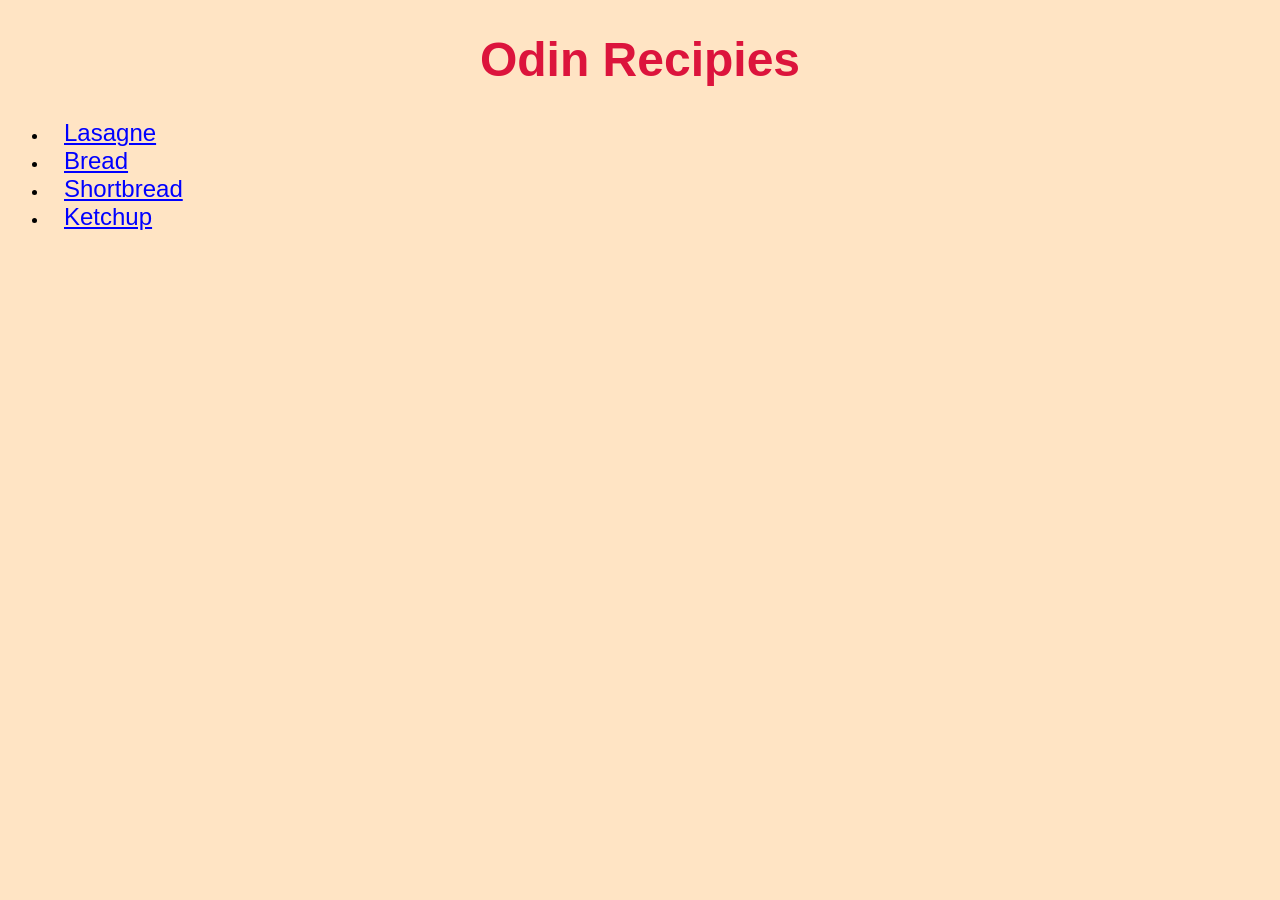
<file: index.html>
<!DOCTYPE html>
<html lang="en">
<head>
    <meta charset="UTF-8">
    <meta name="viewport" content="width=device-width, initial-scale=1.0">
    <title>Odin Recipies</title>
    <link rel="stylesheet" href="style.css">
</head>
<body>
    <h1>Odin Recipies</h1>
    <ul>
        <li><a href="recipies/lasagne.html" target="_blank" rel="noopener noreferrer">Lasagne</a></li>
        <li><a href="recipies/bread.html" target="_blank" rel="noopener noreferrer">Bread</a></li>
        <li><a href="recipies/shortbread.html" target="_blank" rel="noopener noreferrer">Shortbread</a></li>
        <li><a href="recipies/ketchup.html" target="_blank" rel="noopener noreferrer">Ketchup</a></li>
    </ul>
</body>
</html>
</file>
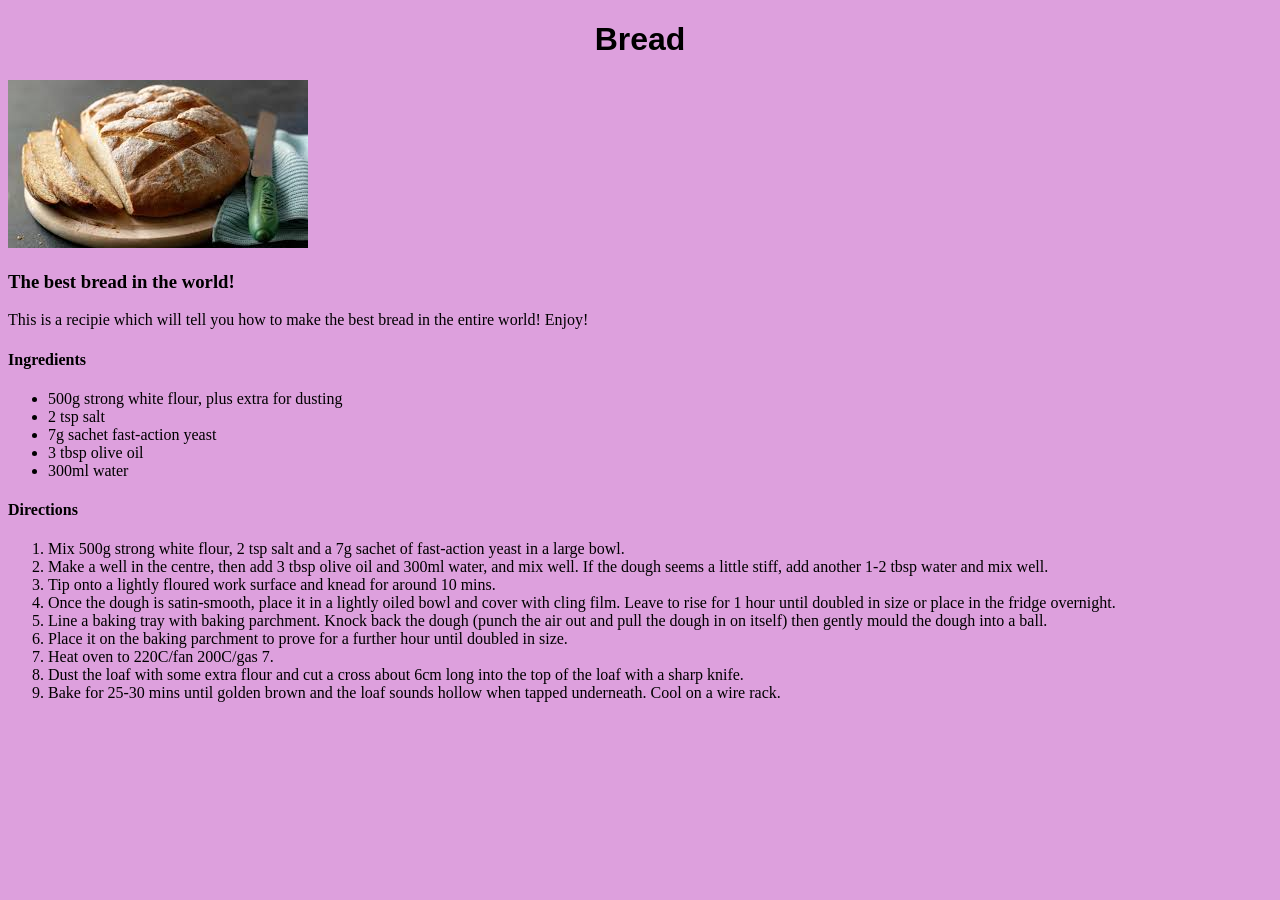
<file: recipies/bread.html>
<!DOCTYPE html>
<html lang="en">
<head>
    <meta charset="UTF-8">
    <meta name="viewport" content="width=device-width, initial-scale=1.0">
    <title>Bread</title>
    <link rel="stylesheet" href="style.css">
</head>
<body>
    <h1>Bread</h1>   
    <img src="../images/bread.jpeg" alt="Image of a loaf of bread" height="168" width="300">
    <h3>The best bread in the world!</h3>
    <p>This is a recipie which will tell you how to make the best bread in the entire world! Enjoy!</p>
    <h4>Ingredients</h4>
    <ul>
        <li>500g strong white flour, plus extra for dusting</li>
        <li>2 tsp salt</li>
        <li>7g sachet fast-action yeast</li>
        <li>3 tbsp olive oil</li>
        <li>300ml water</li>
    </ul>
    <h4>Directions</h4>
    <ol>
        <li>Mix 500g strong white flour, 2 tsp salt and a 7g sachet of fast-action yeast in a large bowl.</li>
        <li>Make a well in the centre, then add 3 tbsp olive oil and 300ml water, and mix well. If the dough seems a little stiff, add another 1-2 tbsp water and mix well.</li>
        <li>Tip onto a lightly floured work surface and knead for around 10 mins.</li>
        <li>Once the dough is satin-smooth, place it in a lightly oiled bowl and cover with cling film. Leave to rise for 1 hour until doubled in size or place in the fridge overnight.</li>
        <li>Line a baking tray with baking parchment. Knock back the dough (punch the air out and pull the dough in on itself) then gently mould the dough into a ball.</li>
        <li>Place it on the baking parchment to prove for a further hour until doubled in size.</li>
        <li>Heat oven to 220C/fan 200C/gas 7.</li>
        <li>Dust the loaf with some extra flour and cut a cross about 6cm long into the top of the loaf with a sharp knife.</li>
        <li>Bake for 25-30 mins until golden brown and the loaf sounds hollow when tapped underneath. Cool on a wire rack.</li>
    </ol>
</body>
</html>
</file>
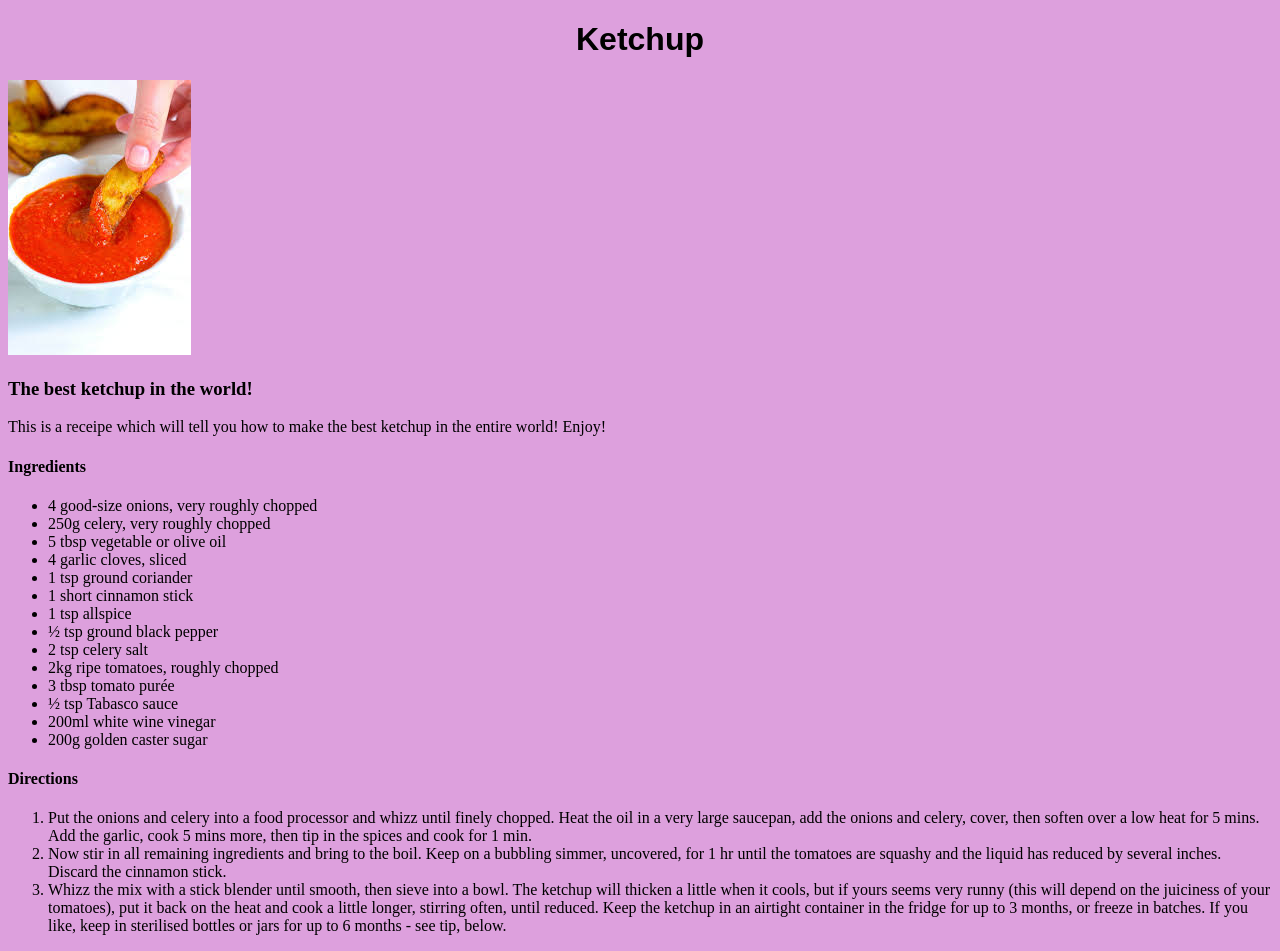
<file: recipies/ketchup.html>
<!DOCTYPE html>
<html lang="en">
<head>
    <meta charset="UTF-8">
    <meta name="viewport" content="width=device-width, initial-scale=1.0">
    <title>Ketchup</title>
    <link rel="stylesheet" href="style.css"
</head>
<body>
    <h1>Ketchup</h1>
    <img src="../images/ketchup.jpeg" alt="Image of ketchup in a bowl with a potatoe wedge" height="275" width="183">
    <h3>The best ketchup in the world!</h3>
    <p>This is a receipe which will tell you how to make the best ketchup in the entire world! Enjoy!</p>
    <h4>Ingredients</h4>
    <ul>
        <li>4 good-size onions, very roughly chopped</li>
        <li>250g celery, very roughly chopped</li>
        <li>5 tbsp vegetable or olive oil</li>
        <li>4 garlic cloves, sliced</li>
        <li>1 tsp ground coriander</li>
        <li>1 short cinnamon stick</li>
        <li>1 tsp allspice</li>
        <li>½ tsp ground black pepper</li>
        <li>2 tsp celery salt</li>
        <li>2kg ripe tomatoes, roughly chopped</li>
        <li>3 tbsp tomato purée</li>
        <li>½ tsp Tabasco sauce</li>
        <li>200ml white wine vinegar</li>
        <li>200g golden caster sugar</li>
    </ul>
    <h4>Directions</h4>
    <ol>
        <li>Put the onions and celery into a food processor and whizz until finely chopped. Heat the oil in a very large saucepan, add the onions and celery, cover, then soften over a low heat for 5 mins. Add the garlic, cook 5 mins more, then tip in the spices and cook for 1 min.</li>
        <li>Now stir in all remaining ingredients and bring to the boil. Keep on a bubbling simmer, uncovered, for 1 hr until the tomatoes are squashy and the liquid has reduced by several inches. Discard the cinnamon stick.</li>
        <li>Whizz the mix with a stick blender until smooth, then sieve into a bowl. The ketchup will thicken a little when it cools, but if yours seems very runny (this will depend on the juiciness of your tomatoes), put it back on the heat and cook a little longer, stirring often, until reduced. Keep the ketchup in an airtight container in the fridge for up to 3 months, or freeze in batches. If you like, keep in sterilised bottles or jars for up to 6 months - see tip, below.</li>
    </ol>
</body>
</html>
</file>
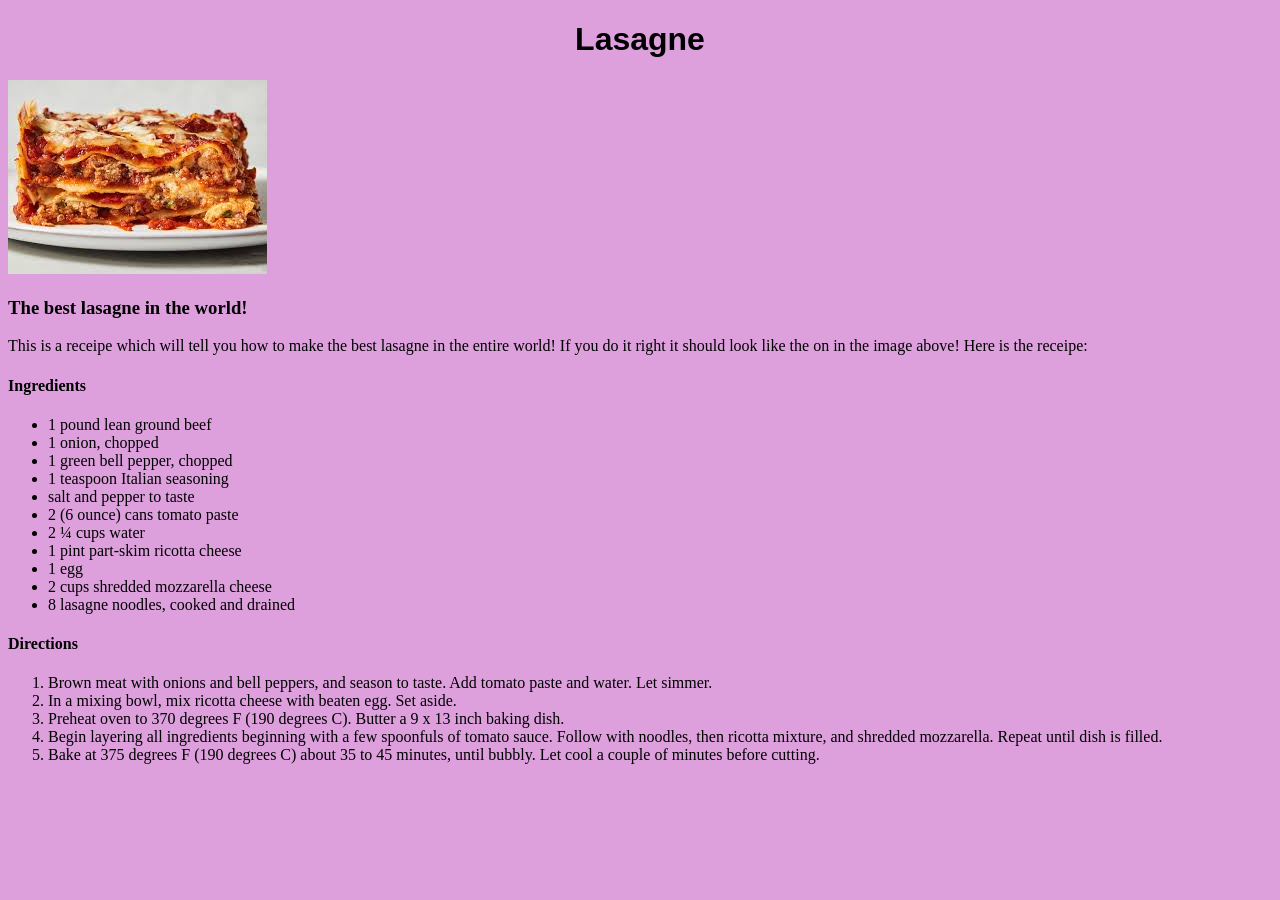
<file: recipies/lasagne.html>
<!DOCTYPE html>
<html lang="en">
<head>
    <meta charset="UTF-8">
    <meta name="viewport" content="width=device-width, initial-scale=1.0">
    <title>Lasagne</title>
    <link rel="stylesheet" href="style.css">
</head>
<body>
    <h1>Lasagne</h1>
    <img src="../images/lasagne.jpeg" alt="Image of a lasagne" height="194" width="259">
    <h3>The best lasagne in the world!</h3>
    <p>This is a receipe which will tell you how to make the best lasagne in the entire world! 
        If you do it right it should look like the on in the image above! Here is the receipe:</p>
    <h4>Ingredients</h4>
    <ul>
        <li>1 pound lean ground beef</li>
        <li>1 onion, chopped</li>
        <li>1 green bell pepper, chopped</li>
        <li>1 teaspoon Italian seasoning</li>
        <li>salt and pepper to taste</li>
        <li>2 (6 ounce) cans tomato paste</li>
        <li>2 ¼ cups water</li>
        <li>1 pint part-skim ricotta cheese</li>
        <li>1 egg</li>
        <li>2 cups shredded mozzarella cheese</li>
        <li>8 lasagne noodles, cooked and drained</li>
    </ul>
    <h4>Directions</h4>
    <ol>
        <li>Brown meat with onions and bell peppers, and season to taste. Add tomato paste and water. Let simmer.</li>
        <li>In a mixing bowl, mix ricotta cheese with beaten egg. Set aside.</li>
        <li>Preheat oven to 370 degrees F (190 degrees C). Butter a 9 x 13 inch baking dish.</li>
        <li>Begin layering all ingredients beginning with a few spoonfuls of tomato sauce. Follow with noodles, then ricotta mixture, and shredded mozzarella. Repeat until dish is filled.</li>
        <li>Bake at 375 degrees F (190 degrees C) about 35 to 45 minutes, until bubbly. Let cool a couple of minutes before cutting.</li>
        
    </ol>
</body>
</html>
</file>
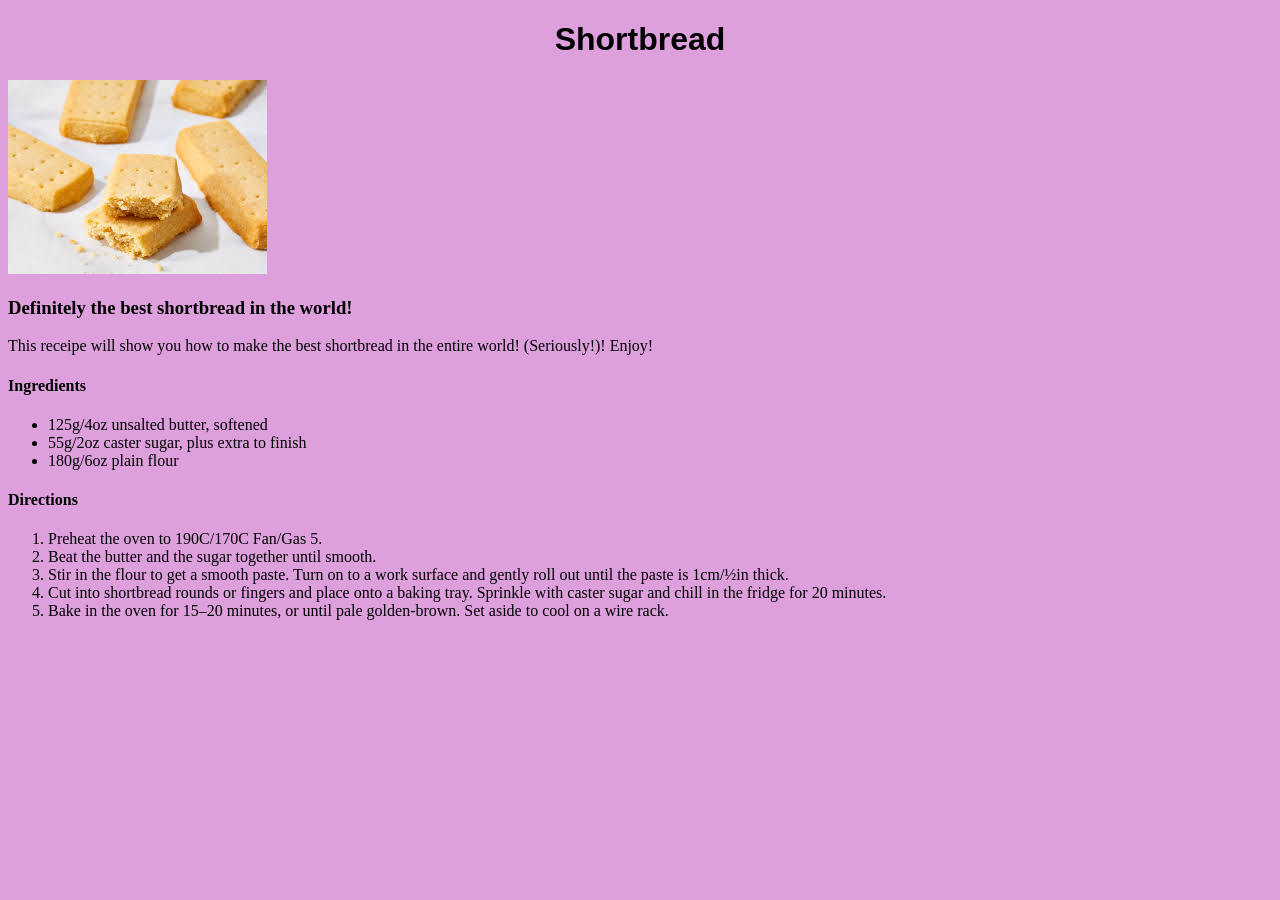
<file: recipies/shortbread.html>
<!DOCTYPE html>
<html lang="en">
<head>
    <meta charset="UTF-8">
    <meta name="viewport" content="width=device-width, initial-scale=1.0">
    <title>Shortbread</title>
    <link rel="stylesheet" href="style.css">
</head>
<body>
    <h1>Shortbread</h1>
    <img src="../images/shortbread.jpeg" alt="Shortbread on a plate" height="194" width="259">
    <h3>Definitely the best shortbread in the world!</h3>
    <p>This receipe will show you how to make the best shortbread in the entire world! (Seriously!)! Enjoy!</p>
    <h4>Ingredients</h4>
    <ul>
        <li>125g/4oz unsalted butter, softened</li>
        <li>55g/2oz caster sugar, plus extra to finish</li>
        <li>180g/6oz plain flour</li>
    </ul>
    <h4>Directions</h4>
    <ol>
        <li>Preheat the oven to 190C/170C Fan/Gas 5.</li>
        <li>Beat the butter and the sugar together until smooth.</li>
        <li>Stir in the flour to get a smooth paste. Turn on to a work surface and gently roll out until the paste is 1cm/½in thick.</li>
        <li>Cut into shortbread rounds or fingers and place onto a baking tray. Sprinkle with caster sugar and chill in the fridge for 20 minutes.</li>
        <li>Bake in the oven for 15–20 minutes, or until pale golden-brown. Set aside to cool on a wire rack.</li>
    </ol>
</body>
</html>
</file>
<file: style.css>
body {
    background-color:bisque;
}

h1 {
    color: crimson;
    font-family: Arial, Helvetica, sans-serif;
    text-align: center;
    font-size: 48px;
}

a {
    color: blue;
    font-family: Arial, Helvetica, sans-serif;
    font-size: 24px;
    padding: 16px;
}
</file>
<file: recipies/style.css>
body {
    background-color: plum;
}

h1 {
    font-family: Arial, Helvetica, sans-serif;
    text-align: center;
}
</file>
